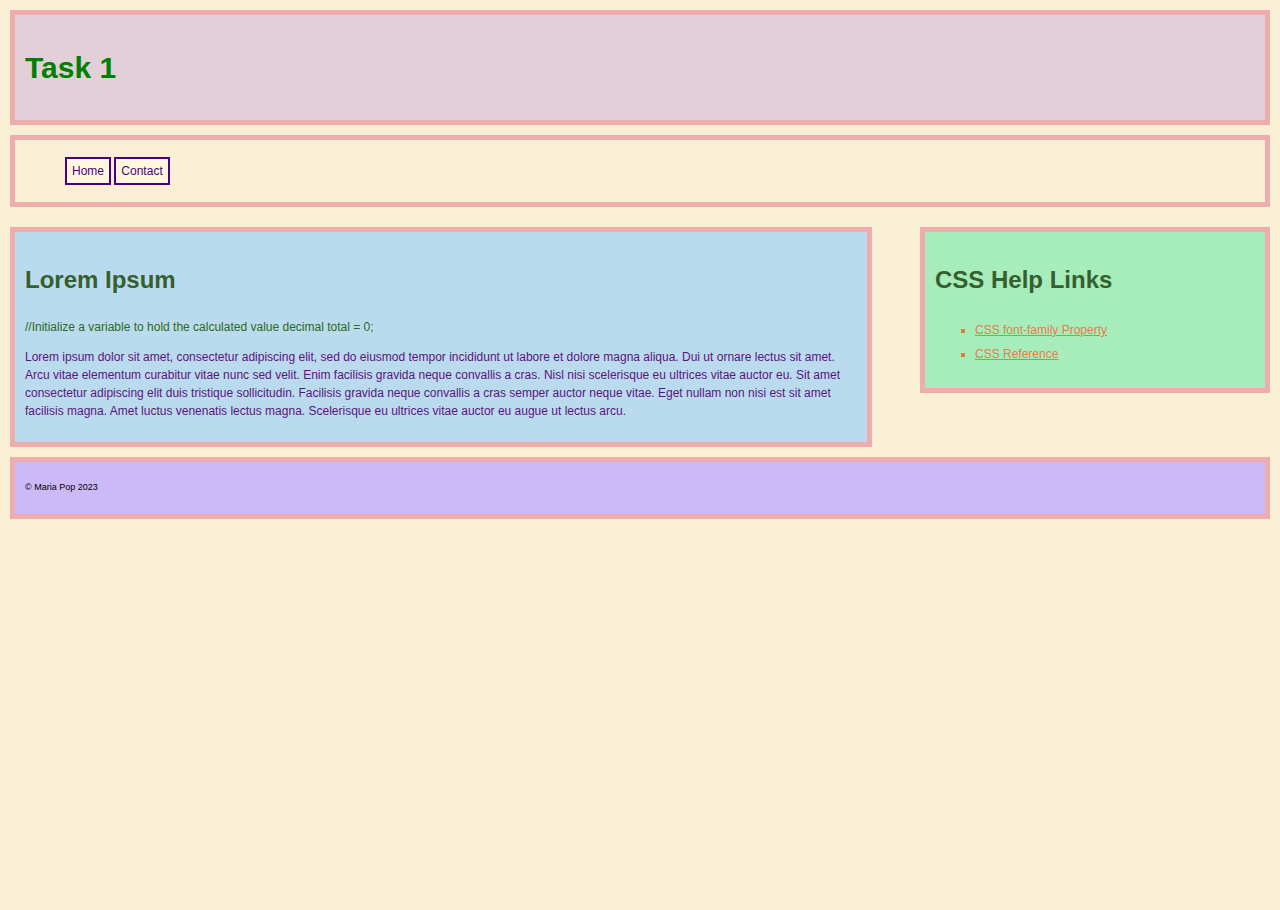
<file: index.html>
<!--Maria Pop Mpop6653@conestogac.on.ca-->
<!DOCTYPE html>
<html lang="en">
<head>
    <meta charset="UTF-8">
    <meta name="viewport" content="width=device-width, initial-scale=1.0">

    <link rel="stylesheet" type="text/css" href="css/normalize.css">
    <link rel="stylesheet" type="text/css" href="css/styles.css">
    <title>In Class Task 1</title>

</head>
<body>
    <header class="structural">
        <h1>Task 1</h1>

    </header>

    <nav class="structural">
        <ul>
            <li><a href="index.html">Home</a></li>
            <li><a href="contact.html">Contact</a></li>
        </ul>
    </nav>

    <main class="structural">
        <h2>Lorem Ipsum</h2>
        <p id="para1">//Initialize a variable to hold the calculated value
            decimal total = 0;</p>
        <p id="para2">Lorem ipsum dolor sit amet, consectetur adipiscing elit, sed do eiusmod tempor incididunt ut labore et dolore magna aliqua. Dui ut ornare lectus sit amet. Arcu vitae elementum curabitur vitae nunc sed velit. Enim facilisis gravida neque convallis a cras. Nisl nisi scelerisque eu ultrices vitae auctor eu. Sit amet consectetur adipiscing elit duis tristique sollicitudin. Facilisis gravida neque convallis a cras semper auctor neque vitae. Eget nullam non nisi est sit amet facilisis magna. Amet luctus venenatis lectus magna. Scelerisque eu ultrices vitae auctor eu augue ut lectus arcu.</p>

    </main>

    <aside class="structural">
        <h2>CSS Help Links</h2>
        <ul>
            <li><a href="https://www.w3schools.com/cssref/pr_font_font-family.php">CSS font-family Property</a></li>
            <li><a href="https://www.w3schools.com/cssref/index.php">CSS Reference</a></li>
        </ul>
    </aside>

    <footer class="structural">
        <p>&copy; Maria Pop 2023</p>
    </footer>

</body>
</html>
</file>
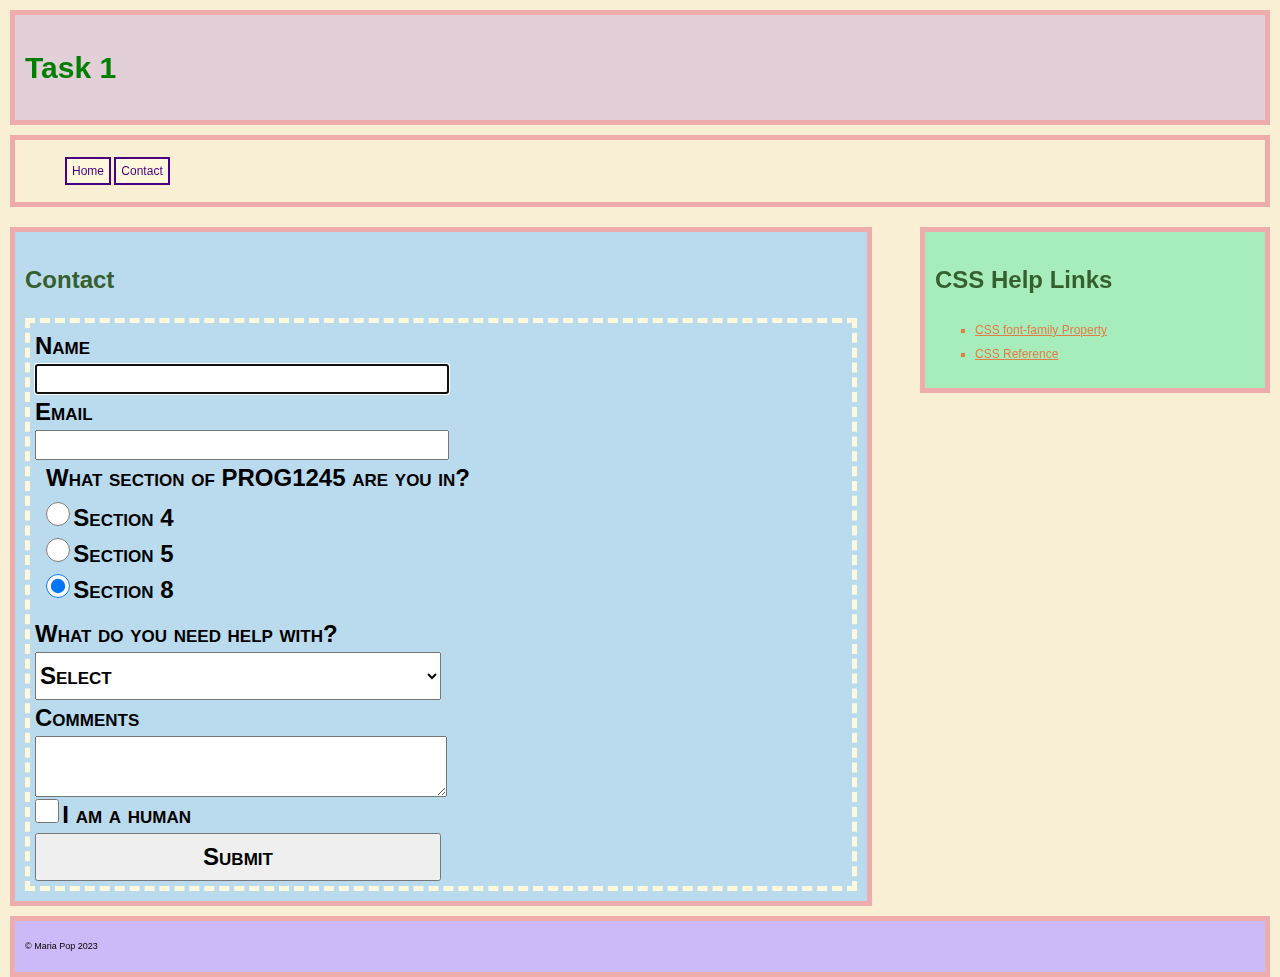
<file: contact.html>
<!--Maria Pop Mpop6653@conestogac.on.ca-->
<!--for assignment 2 do the first page then copy for second then change main elements-->
<!DOCTYPE html>
<html lang="en">
<head>
    <meta charset="UTF-8">
    <meta name="viewport" content="width=device-width, initial-scale=1.0">

    <link rel="stylesheet" type="text/css" href="css/normalize.css">
    <link rel="stylesheet" type="text/css" href="css/styles.css">
    <title>In Class Task 1</title>

</head>
<body>
    <header class="structural">
        <h1>Task 1</h1>

    </header>

    <nav class="structural">
        <ul>
            <li><a href="index.html">Home</a></li>
            <li><a href="contact.html">Contact</a></li>
        </ul>
    </nav>

    <main class="structural">
        <h2>Contact</h2>
        <form>
            <div> <!--divs are block elements; puts nested stuff in new line-->
                <label for="name">Name</label>
                <input type="text" name="name" id="name" required autofocus>
            </div>
            <div>
                <label for="email">Email</label>
                <input type="email" name="email" id="email" required>
            </div>
            <fieldset> <!--all name attributes should be the same-->
                <legend>What section of PROG1245 are you in?</legend>
                <input type="radio" name="sec" value="4" id="4" required> <!--makes all inputs with the name "sec" required-->
                <label for="4">Section 4</label>
                <br>
                <input type="radio" name="sec" value="5" id="5">
                <label for="5">Section 5</label>
                <br>
                <input type="radio" name="sec" value="8" id="8" checked>
                <label for="8">Section 8</label>
                <br>
            </fieldset>
            <div>
                <label for="help">What do you need help with?</label>
                <select id="help" name="help" required>
                    <option value="" selected>Select</option> <!--leave it empty cuz then you'll know if user selects something or not-->
                    <option value="html">HTML</option>
                    <option value="css">CSS</option>
                    <option value="both">Both (HTML & CSS)</option>
                </select>
            </div>
            <div>
                <label for="comment">Comments</label>
                <textarea id="comment" name="comment" rows="4" required></textarea>
            </div>
            <div>
                <input type="checkbox" value="true" name="human" id="human" required>
                <label for="human">I am a human</label>
            </div>
            <div>
                <input type="submit" id="submit" value="Submit">
            </div>
        </form>
    </main>

    <aside class="structural">
        <h2>CSS Help Links</h2>
        <ul>
            <li><a href="https://www.w3schools.com/cssref/pr_font_font-family.php">CSS font-family Property</a></li>
            <li><a href="https://www.w3schools.com/cssref/index.php">CSS Reference</a></li>
        </ul>
    </aside>

    <footer class="structural">
        <p>&copy; Maria Pop 2023</p>
    </footer>

</body>
</html>
</file>
<file: css/styles.css>
/*Maria Pop 8416653*/ 
/*Remember to open git bash from inside tasks*/

/*has style (normal, italic), variant (normal, small caps), weight (light, bold, 100-900), size, line hieght, font family*/
body{
    font : normal normal normal 12px/1.5 Arial, Helvetica, sans-serif;
    /*12px/1.5 put slash to not confuse the program?*/

    width: 100vw;
    height: 100vh;
    /*viewport is percentage of screen that user is using to view website (don't use %)*/

    background-color: hsla(45, 72%, 89%, 0.884);
    /*hue (on a scale), saturation (how much), lightness (how light), alpha (decimal under one, transparency)*/
}

h1{
    color: green;
    font-size:30px;
}

h2{
    color: rgb(53, 95, 46);
    font-size: 2em;
}

header{
    background-color: hsl(332, 25%, 85%);
}

nav ul li{
    display: inline;
    list-style-type: none;
}

nav ul li a{
    color: indigo;
    border: 2px solid indigo;
    background-color: cornsilk;
    text-decoration: none;
    padding: 5px;
}

nav ul li a:hover{
    color: cornsilk;
    background-color: indigo;
    border-color: cornsilk;
}

/*Change main and aside format*/
main{
    float: left;
    width: 65vw; /*65% of the screen/viewport*/
    background-color: hsl(201, 60%, 83%);
}

aside{
    float: right;
    width: 25vw;
    background-color: hsl(137, 64%, 79%);
}

/*Make aside descendants*/
aside li{
    list-style-type: square;
    line-height: 2em;
    color: rgba(236, 107, 52, 0.865);

}
aside a{
    color: rgba(236, 107, 52, 0.865);
}

aside a:hover{
    /*a:hover = a is all of the a elements (links) and hover is just a color changer when hovering over a link*/
    color: #f02;
}

footer{
    clear: both;
    background-color: hsl(257, 82%, 85%);
}

.structural{
    margin: 10px;
    padding: 10px;
    border: 5px solid rgb(238, 172, 172);
}

#para1{
    color: rgb(42, 106, 26);
}

#para2{
    color: rgb(90, 19, 129);
}

form{
    border: 5px dashed cornsilk;
    padding: 5px;
}

input[type=text], input[type=email], input[type=submit], select, option{
    display: block;
    width: 50%;
    height: 2em;
}

input[type=radio], input[type=checkbox]{
    height: 2em;
    width: 2em;
}

select, option, label, legend, input[type=submit]{
    font-size: 1.5rem;
    font-weight: bold;
    font-variant: small-caps;
}

textarea{
    display: block;
    width: 50%;
}

fieldset{
    border: none;
}

footer p{
    font-size: .75em;
}

/*Don't run the program from a css file*/
</file>
